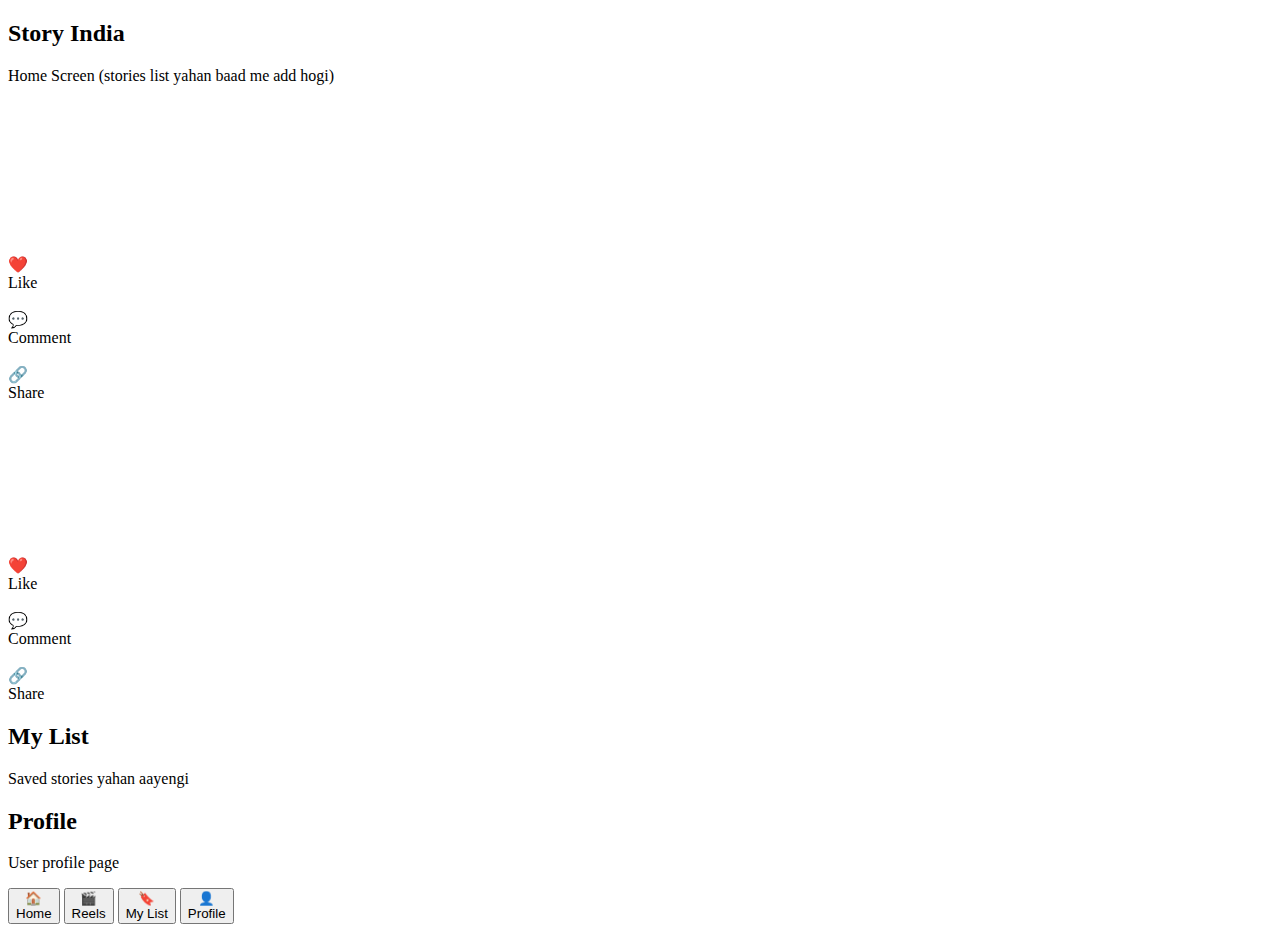
<file: index.html>
<!DOCTYPE html>
<html lang="en">
<head>
  <meta charset="UTF-8">
  <title>Story India</title>
  <meta name="viewport" content="width=device-width, initial-scale=1.0">
  <link rel="stylesheet" href="style.css">
</head>
<body>

<!-- HOME PAGE -->
<div id="home" class="page active">
  <h2>Story India</h2>
  <p>Home Screen (stories list yahan baad me add hogi)</p>
</div>

<!-- REELS PAGE -->
<div id="reel" class="page">
  <div class="reels-container">

    <div class="reel">
      <video src="https://res.cloudinary.com/dttvuuavn/video/upload/v1767952647/storyindia_ulbwd2.mp4"
             autoplay loop playsinline></video>

      <div class="actions">
        ❤️<br>Like<br><br>
        💬<br>Comment<br><br>
        🔗<br>Share
      </div>
    </div>

    <div class="reel">
      <video src="https://res.cloudinary.com/dttvuuavn/video/upload/v1767955042/storyindia1_znz4aw.mp4"
             autoplay loop playsinline></video>

      <div class="actions">
        ❤️<br>Like<br><br>
        💬<br>Comment<br><br>
        🔗<br>Share
      </div>
    </div>

  </div>
</div>

<!-- MY LIST -->
<div id="mylist" class="page">
  <h2>My List</h2>
  <p>Saved stories yahan aayengi</p>
</div>

<!-- PROFILE -->
<div id="profile" class="page">
  <h2>Profile</h2>
  <p>User profile page</p>
</div>

<!-- BOTTOM NAV -->
<div class="bottom-nav">
  <button onclick="openPage('home')">🏠<br>Home</button>
  <button onclick="openPage('reel')">🎬<br>Reels</button>
  <button onclick="openPage('mylist')">🔖<br>My List</button>
  <button onclick="openPage('profile')">👤<br>Profile</button>
</div>

<script src="script.js"></script>
</body>
</html>
</file>
<file: style.css>

</file>
